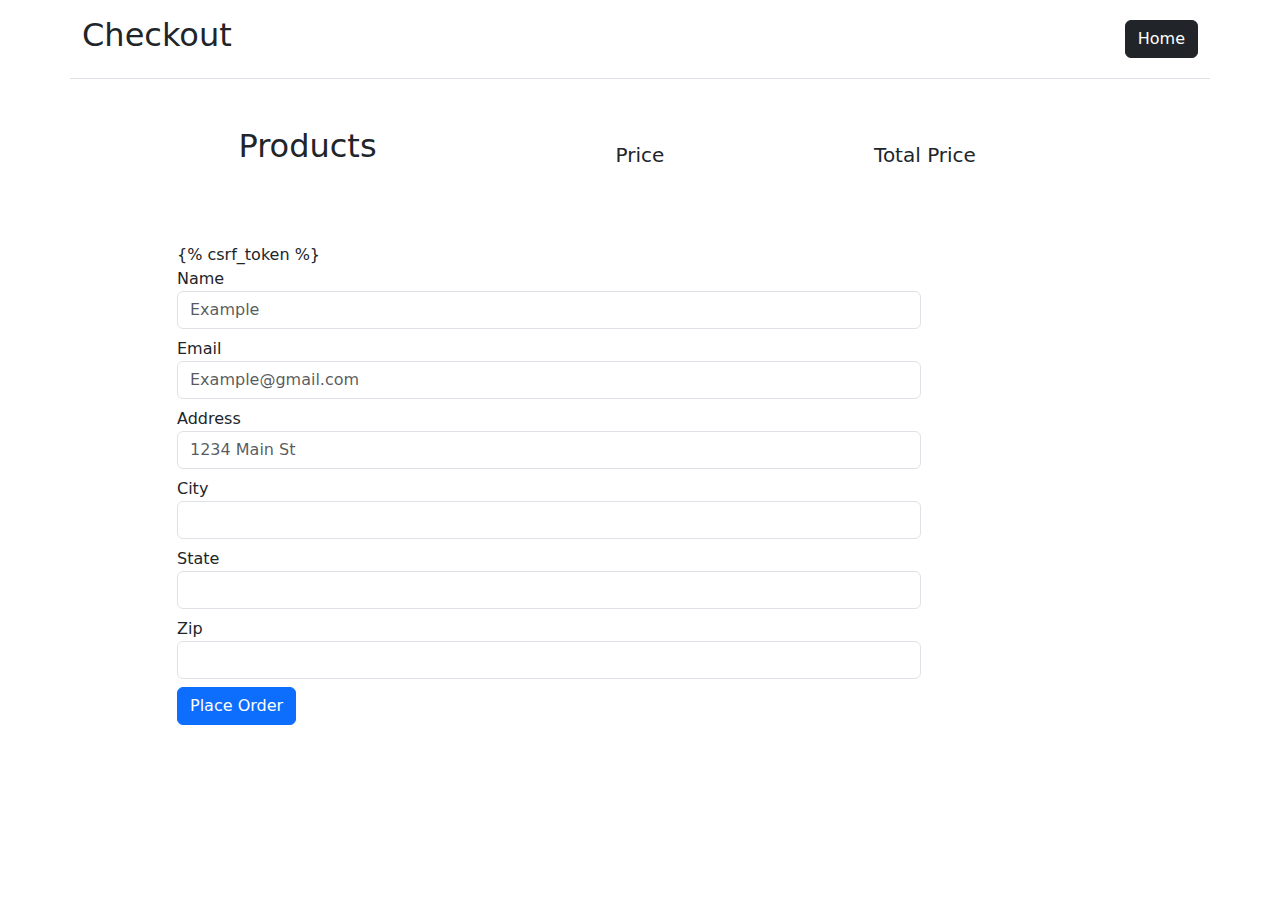
<file: ecomsite/shop/templates/shop/checkout.html>
<!DOCTYPE html>
<html lang="en">
<head>
    <meta charset="UTF-8">
    <meta name="viewport" content="width=device-width, initial-scale=1.0">
    <title>Checkout</title>
    <script src="https://code.jquery.com/jquery-3.6.0.min.js"></script>
    <link href="https://cdn.jsdelivr.net/npm/bootstrap@5.3.3/dist/css/bootstrap.min.css" rel="stylesheet" integrity="sha384-QWTKZyjpPEjISv5WaRU9OFeRpok6YctnYmDr5pNlyT2bRjXh0JMhjY6hW+ALEwIH" crossorigin="anonymous">
    <script src="https://cdn.jsdelivr.net/npm/bootstrap@5.3.3/dist/js/bootstrap.bundle.min.js" integrity="sha384-YvpcrYf0tY3lHB60NNkmXc5s9fDVZLESaAA55NDzOxhy9GkcIdslK1eN7N6jIeHz" crossorigin="anonymous"></script>  
</head>
<body>
    <div class="container">
        <div class="row">
          <div class="d-flex justify-content-between align-items-center pb-3 border-bottom text-dark mt-3">
            <h2>Checkout</h2>
            <a href="/" class="btn btn-dark text-decoration-none">Home</a>
        </div>
        
            <div class="col-md-3 mt-5 offset-md-1">
                <ul class="list-group" id="cart-list">
                    <!-- Cart items will be dynamically added here -->
                    <h2 class="pb-2 text-dark mb-3 text-center">Products</h2>
                </ul>
            </div>
            <div class="col-md-2 mt-5 offset-md-1">
              <ul class="list-group" id="price-single">
                  <h5 class="pb-2 text-dark mt-3 mb-3 text-center">Price</h5>
              </ul>
            </div>
            <div class="col-md-2 mt-5 offset-md-1">
                <ul class="list-group " id="cart-price">
                    <h5 class="pb-2 text-dark mt-3 mb-3 text-center">Total Price</h5>
                </ul>
            </div>
        </div>
        <div class="row">
          <div class="col-md-9 mt-1 offset-md-1">
            <ul class="list-group" id="total">

            </ul>
          </div>
        </div>
        <div class="row">
          <div class="col-md-12 mt-5 offset-md-1">
            <form method="POST">
                {% csrf_token %}
                <div class="form-row">
                  <div class="form-group col-md-8">
                    <label for="inputEmail4">Name</label>
                    <input id="name"  name="name" type="text" class="form-control" placeholder="Example">
                  </div>
                  <div class="form-group col-md-8 mt-2">
                    <label for="inputPassword4">Email</label>
                    <input id="email"  name="email" type="text" class="form-control" placeholder="Example@gmail.com">
                  </div>
                </div>
                <div class="form-group col-md-8 mt-2">
                  <label for="inputAddress">Address</label>
                  <input id="address"  name="address" type="text" class="form-control" placeholder="1234 Main St">
                </div>
                <div class="form-row mt-2">
                  <div class="form-group col-md-8">
                    <label for="inputCity">City</label>
                    <input id="city"  name="city" type="text" class="form-control">
                  </div>
                  <div class="form-group col-md-8 mt-2">
                    <label for="inputState">State</label>
                    <input id="state"  name="state" type="text" class="form-control">
                  </div>
                  <div class="form-group col-md-8 mt-2">
                    <label for="inputZip">Zip</label>
                    <input id="zip"  name="zip" type="text" class="form-control">
                  </div>
                </div>
                <input id="total-price" name="total_price" type="hidden" value=""> <!-- Hidden field for total price -->
                <input id="all-items" name="all_items" type="hidden" value=""> <!-- Hidden field for items -->
                <button type="submit" class="btn btn-primary mt-2 mb-2">Place Order</button>
              </form>
        </div>
        </div>

    </div>
</body>

<script type="text/javascript">
    // Fetch the cart and cartDetails from localStorage
    var cart = localStorage.getItem('cart');
    var cartDetails = localStorage.getItem('cartDetails');
    cart = JSON.parse(cart);
    console.log(cart);

    // Parse cartDetails if it exists
    if (cartDetails) {
        cartDetails = JSON.parse(cartDetails);

        // Get the cart list element
        var cartList = document.getElementById("cart-list");
        var priceList = document.getElementById("cart-price");
        var priceSingle = document.getElementById("price-single");
        var totalprices = document.getElementById("total");
        let totalList = [];
        let itemsData = [];
        
        

        // Iterate over the cart details and create list items
        for (var x in cartDetails) {
            var cartItem = cartDetails[x];
            itemsData.push({
              title: cartItem.title,
              quantity: cart[x]
            });
            // Create a new list item
            var li = document.createElement("li");
            li.classList.add("list-group-item", "d-flex", "justify-content-between", "align-items-center", "rounded-pill", "text-bg-dark","text-center");

            // Set the item content
            li.innerHTML = cartItem.title +
                ' <span class="badge text-bg-success rounded-pill px-3 ">' + cart[x] + '</span>';  // Assuming cart[x] holds the quantity

            // Append the new list item to the cart list
            cartList.appendChild(li);

            var li = document.createElement("li");
            li.classList.add("list-group-item", "d-flex", "justify-content-between", "align-items-center", "text-center", "rounded-pill", "text-bg-dark");
            var price_float = parseFloat(cartItem.price);
            var cart_items = parseFloat(cart[x]);
            var total = price_float * cart_items;
            li.innerHTML = "$" + total;
            priceList.appendChild(li);
            totalList.push(total);


            var li = document.createElement("li");
            li.classList.add("list-group-item", "d-flex", "justify-content-between", "align-items-center", "text-center", "rounded-pill", "text-bg-dark");
            var price = parseFloat(cartItem.price);
            li.innerHTML = "$" + price;
            priceSingle.appendChild(li);
        }
        $('#all-items').val(JSON.stringify(itemsData));
        // Calculate the total price
        var price = 0;
        for (var x in totalList) {
            price = price + totalList[x];
        }

        // Create a new list item for the total price and label
        var li = document.createElement("li");
        li.classList.add("list-group-item", "d-flex", "justify-content-between", "align-items-center", "text-center", "rounded-pill", "text-bg-success");

        // Create a span for the "Your Total" label
        var totalLabel = document.createElement("span");
        totalLabel.classList.add("fw-bold");  // Optional, to make the text bold
        totalLabel.innerHTML = "Your Total: ";

        // Create another span for the total price
        var totalAmount = document.createElement("span");
        totalAmount.classList.add("badge", "text-bg-warning", "rounded-pill", "px-5");
        totalAmount.innerHTML = "$" + price.toFixed(2); // Ensuring two decimal places

        // Append both elements to the <li> element
        li.appendChild(totalLabel);
        li.appendChild(totalAmount);

        // Append the new list item to the total prices list
        totalprices.appendChild(li);
        document.getElementById("total-price").value = price.toFixed(2);
    }
</script>
</html>
</file>
